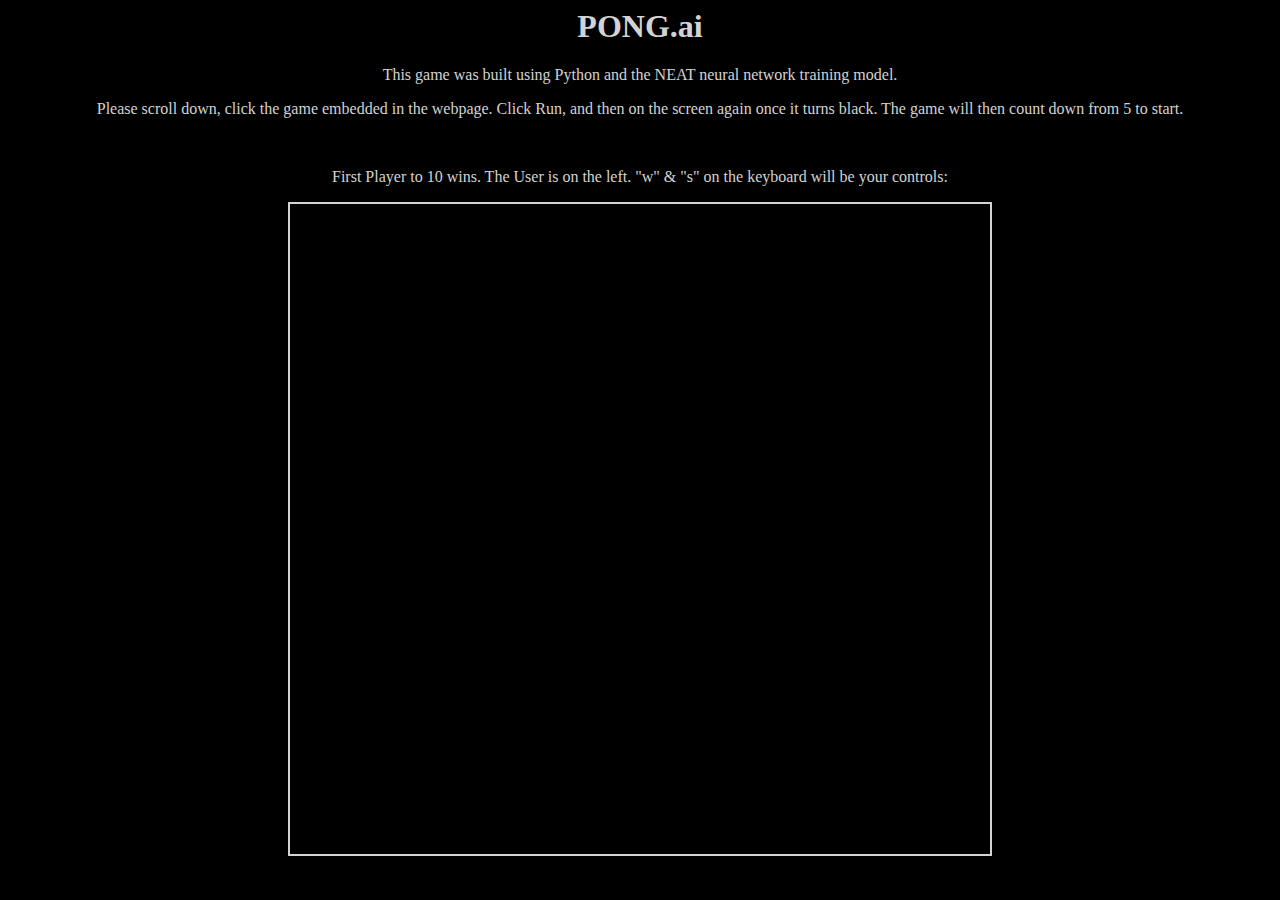
<file: templates/pong.html>
<html>
  <head>
    <style>
      body {
        background-color: black;
        color: #d3d3d3; /* This is a light gray color */
      }
      #gameFrame {
        border: 2px solid #d3d3d3; /* Light grey border */
      }
    </style>
  </head>
  <body>
    <div style="text-align: center">
      <h1>PONG.ai</h1>
    </div>

    <p style="text-align: center">
      This game was built using Python and the NEAT neural network training
      model.
    </p>
    <p style="text-align: center">
      Please scroll down, click the game embedded in the webpage. Click Run, and
      then on the screen again once it turns black. The game will then count
      down from 5 to start.
    </p>
    <br />
    <p style="text-align: center">
      First Player to 10 wins. The User is on the left. "w" & "s" on the
      keyboard will be your controls:
    </p>

    <div style="display: flex; justify-content: center">
      <iframe
        id="gameFrame"
        src="https://replit.com/@0xalphaprime/painopong?embed=true"
        width="700"
        height="650"
      ></iframe>
    </div>
  </body>
</html>
</file>
